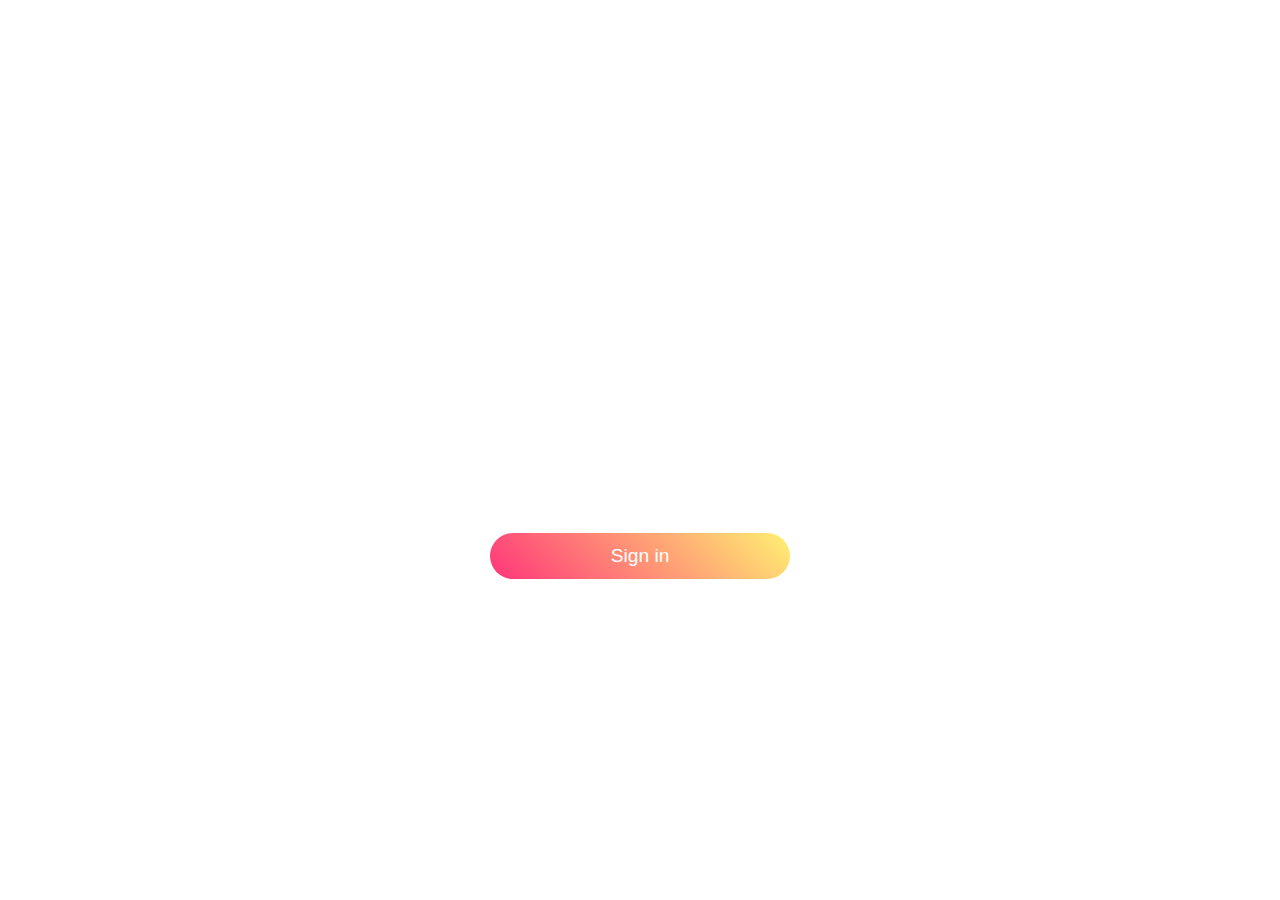
<file: www/login.html>
<!DOCTYPE html>
<html lang="en">
<head>
    
    <meta charset="UTF-8">
    <meta name="viewport" content="width=device-width, initial-scale=1.0">
    <meta charset="utf-8">
    <meta name="viewport" content="width=device-width, initial-scale=1, shrink-to-fit=no">
    
 
    <link href="css/login.css" rel="stylesheet" type="text/css">
  
    <title>Your Page Title</title>
    <!-- Include any CSS or other head elements here -->
</head>
<body>
<!--ring div starts here-->
<div class="ring">
    <i style="--clr:#00ff0a;"></i>
    <i style="--clr:#ff0057;"></i>
    <i style="--clr:#fffd44;"></i>
    <div class="login">
      <h2>Login</h2>
      <div class="inputBx">
        <input type="text" placeholder="Username">
      </div>
      <div class="inputBx">
        <input type="password" placeholder="Password">
      </div>
      <div class="inputBx">
        <input type="submit" value="Sign in">
      </div>
      <div class="links">
        <a href="#">Forget Password</a>
        <a href="#">Signup</a>
      </div>
    </div>
  </div>
  <!--ring div ends here-->
</body>
</html>
</file>
<file: www/css/login.css>
@import url("https://fonts.googleapis.com/css2?family=Quicksand:wght@300&display=swap");

 

 

.ring {

    position: relative;
    width: 500px;
    height: 500px;
    display: flex;
    justify-content: center;
    align-items: center;
    position: absolute;
    top: 50%;
    left: 50%;
    transform: translate(-50%, -50%);
}

.ring i {
    position: absolute;
    inset: 0;
    border: 2px solid #fff;
    transition: 0.5s;
}

.ring i:nth-child(1) {
    border-radius: 38% 62% 63% 37% / 41% 44% 56% 59%;
    animation: animate 6s linear infinite;
}

.ring i:nth-child(2) {
    border-radius: 41% 44% 56% 59%/38% 62% 63% 37%;
    animation: animate 4s linear infinite;
}

.ring i:nth-child(3) {
    border-radius: 41% 44% 56% 59%/38% 62% 63% 37%;
    animation: animate2 10s linear infinite;
}

.ring:hover i {
    border: 6px solid var(--clr);
    filter: drop-shadow(0 0 20px var(--clr));
}

@keyframes animate {
    0% {
        transform: rotate(0deg);
    }

    100% {
        transform: rotate(360deg);
    }
}

@keyframes animate2 {
    0% {
        transform: rotate(360deg);
    }

    100% {
        transform: rotate(0deg);
    }
}

.login {
    position: absolute;
    width: 300px;
    height: 100%;
    display: flex;
    justify-content: center;
    align-items: center;
    flex-direction: column;
    gap: 20px;
}

.login h2 {
    font-size: 2em;
    color: #fff;
}

.login .inputBx {
    position: relative;
    width: 100%;
}

.login .inputBx input {
    position: relative;
    width: 100%;
    padding: 12px 20px;
    background: transparent;
    border: 2px solid #fff;
    border-radius: 40px;
    font-size: 1.2em;
    color: #fff;
    box-shadow: none;
    outline: none;
}

.login .inputBx input[type="submit"] {
    width: 100%;
    background: #0078ff;
    background: linear-gradient(45deg, #ff357a, #fff172);
    border: none;
    cursor: pointer;
}

.login .inputBx input::placeholder {
    color: rgba(255, 255, 255, 0.75);
}

.login .links {
    position: relative;
    width: 100%;
    display: flex;
    align-items: center;
    justify-content: space-between;
    padding: 0 20px;
}

.login .links a {
    color: #fff;
    text-decoration: none;
}
</file>
